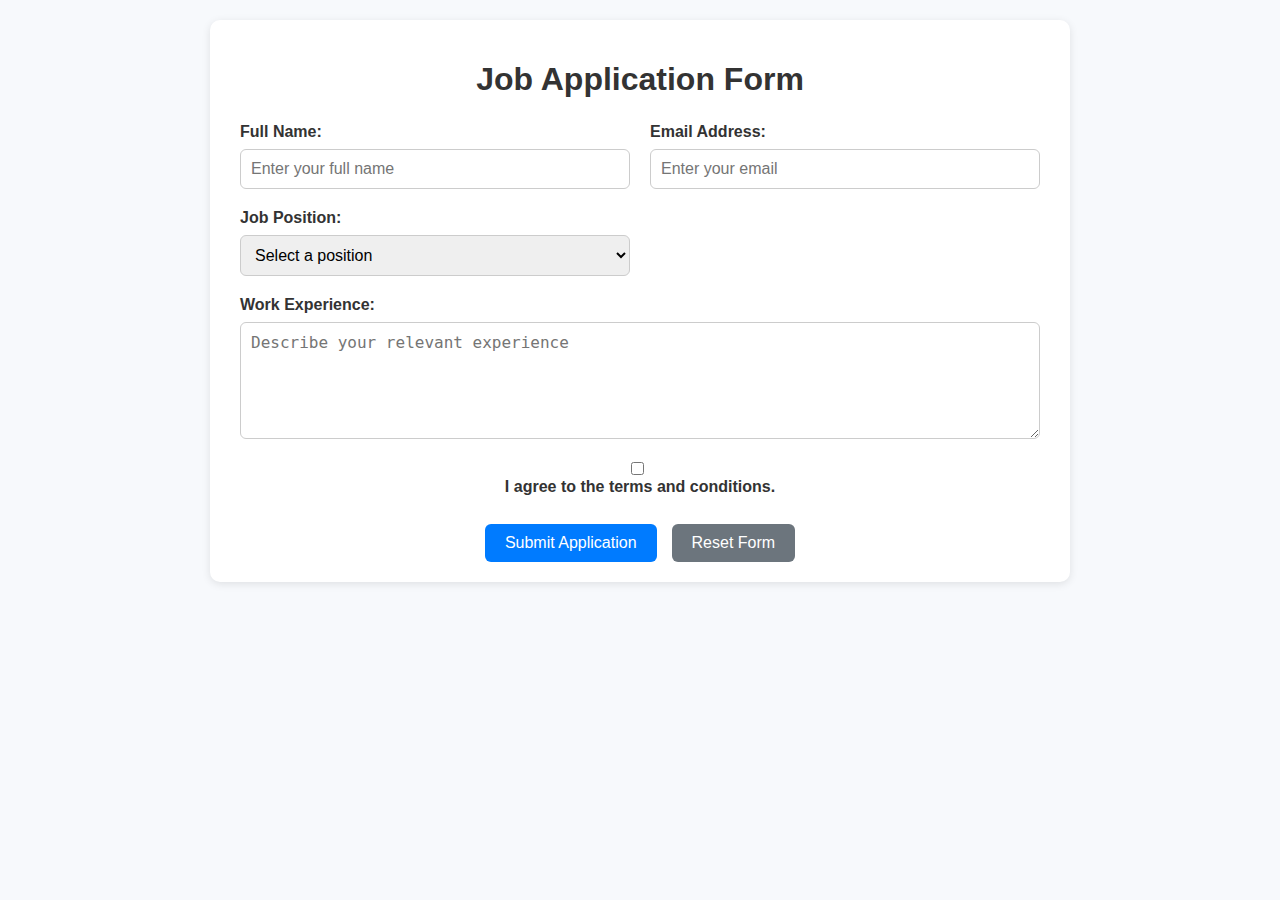
<file: week-4/index.html>
<!DOCTYPE html>
<html lang="en">
  <head>
    <meta charset="UTF-8" />
    <meta name="viewport" content="width=device-width, initial-scale=1.0" />
    <title>Job Application Form</title>
    <link rel="stylesheet" href="style.css" />
  </head>
  <body>
    <main class="container">
      <h1>Job Application Form</h1>
      <form action="https://postman-echo.com/post" method="post">
        <!-- Full Name -->
        <div class="form-group">
          <label for="fullname">Full Name:</label>
          <input
            type="text"
            id="fullname"
            name="fullname"
            required
            placeholder="Enter your full name"
          />
        </div>

        <!-- Email -->
        <div class="form-group">
          <label for="email">Email Address:</label>
          <input
            type="email"
            id="email"
            name="email"
            required
            placeholder="Enter your email"
          />
        </div>

        <!-- Job Position -->
        <div class="form-group">
          <label for="position">Job Position:</label>
          <select id="position" name="position" required>
            <option value="">Select a position</option>
            <option value="frontend">Frontend Developer</option>
            <option value="backend">Backend Developer</option>
            <option value="designer">UI/UX Designer</option>
            <option value="pm">Project Manager</option>
          </select>
        </div>

        <!-- Work Experience -->
        <div class="form-group full-width">
          <label for="experience">Work Experience:</label>
          <textarea
            id="experience"
            name="experience"
            rows="5"
            placeholder="Describe your relevant experience"
          ></textarea>
        </div>

        <!-- Terms Agreement -->
        <div class="form-group full-width checkbox-group">
          <input type="checkbox" id="terms" name="terms" required />
          <label for="terms">I agree to the terms and conditions.</label>
        </div>

        <!-- Buttons -->
        <div class="form-buttons full-width">
          <button type="submit">Submit Application</button>
          <button type="reset" class="reset-btn">Reset Form</button>
        </div>
      </form>
    </main>
  </body>
</html>
</file>
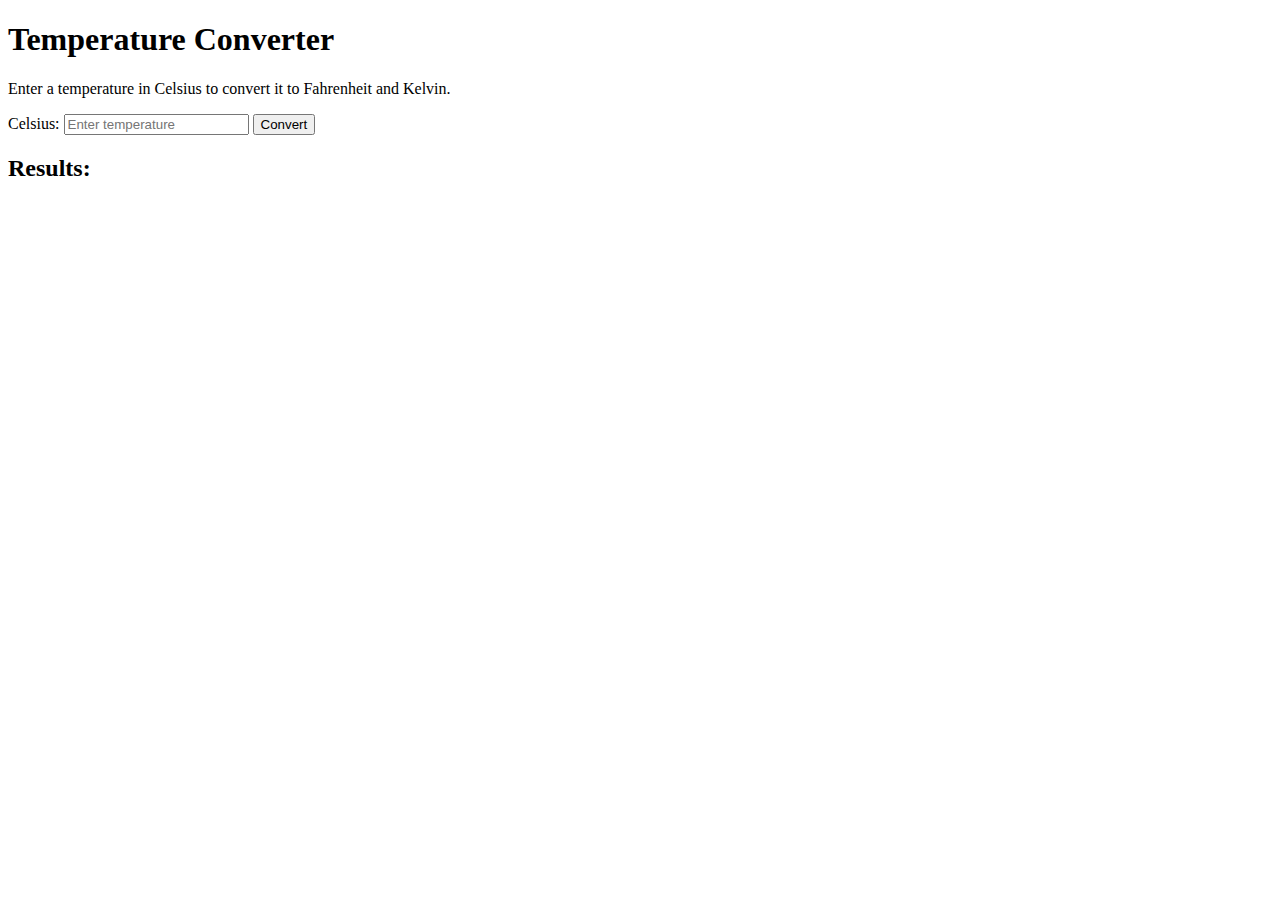
<file: javascript_week5/js_reacp1/assignment_1/index.html>
<!DOCTYPE html>
<html lang="en">
  <head>
    <meta charset="UTF-8" />
    <meta name="viewport" content="width=device-width, initial-scale=1.0" />
    <title>Assignment 1 - Temperature Converter</title>
  </head>
  <body>
    <h1>Temperature Converter</h1>
    <p>
      Enter a temperature in Celsius to convert it to Fahrenheit and Kelvin.
    </p>

    <label for="celsiusInput">Celsius:</label>
    <input type="number" id="celsiusInput" placeholder="Enter temperature" />
    <button id="convertBtn">Convert</button>

    <h2>Results:</h2>
    <p id="fahrenheitOutput"></p>
    <p id="kelvinOutput"></p>

    <script src="main.js"></script>
  </body>
</html>
</file>
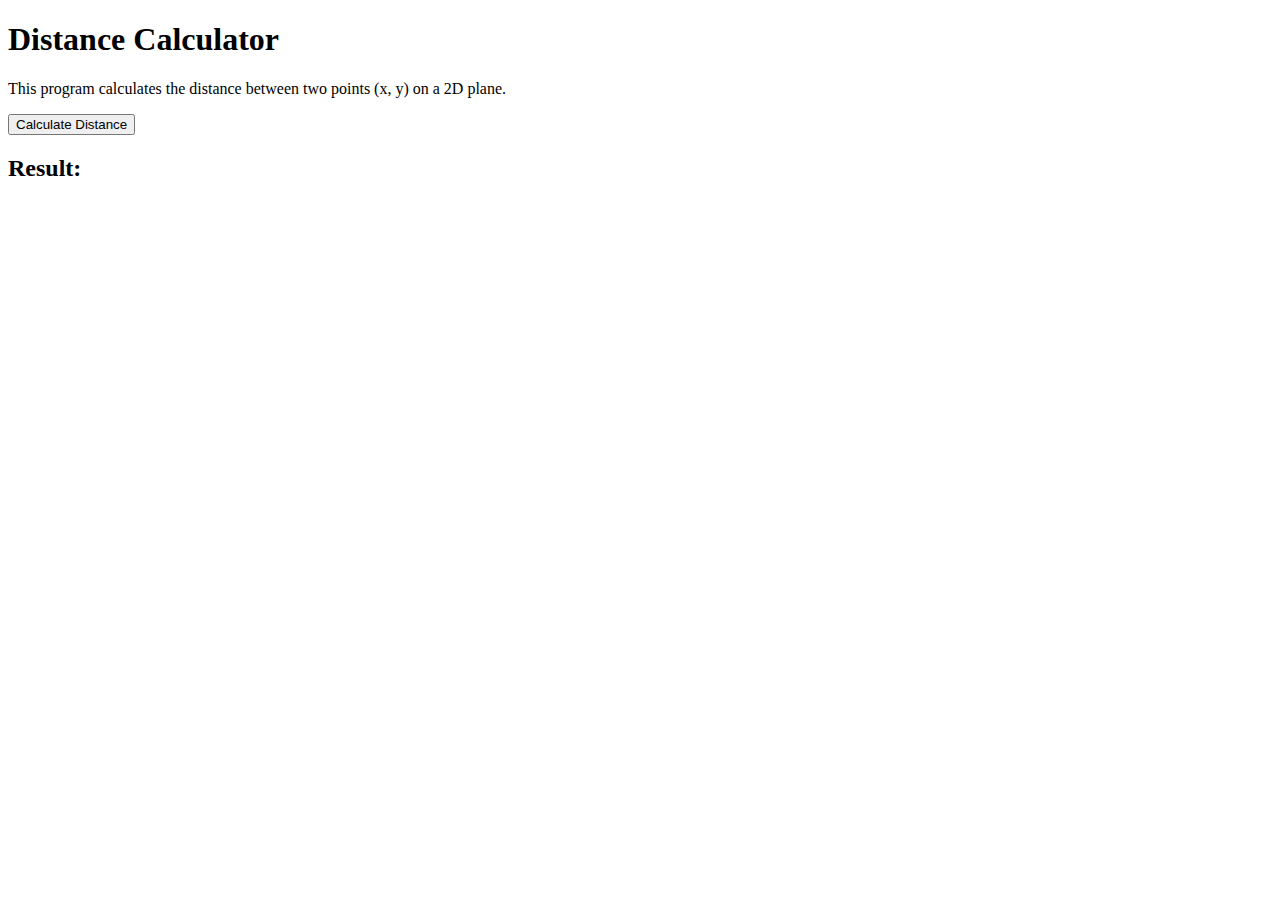
<file: javascript_week5/js_reacp1/assignment_2/index.html>
<!DOCTYPE html>
<html lang="en">
  <head>
    <meta charset="UTF-8" />
    <meta name="viewport" content="width=device-width, initial-scale=1.0" />
    <title>Assignment 2 - Distance Between Two Points</title>
  </head>
  <body>
    <h1>Distance Calculator</h1>
    <p>
      This program calculates the distance between two points (x, y) on a 2D
      plane.
    </p>

    <button id="calculateBtn">Calculate Distance</button>

    <h2>Result:</h2>
    <p id="result"></p>

    <script src="main.js"></script>
  </body>
</html>
</file>
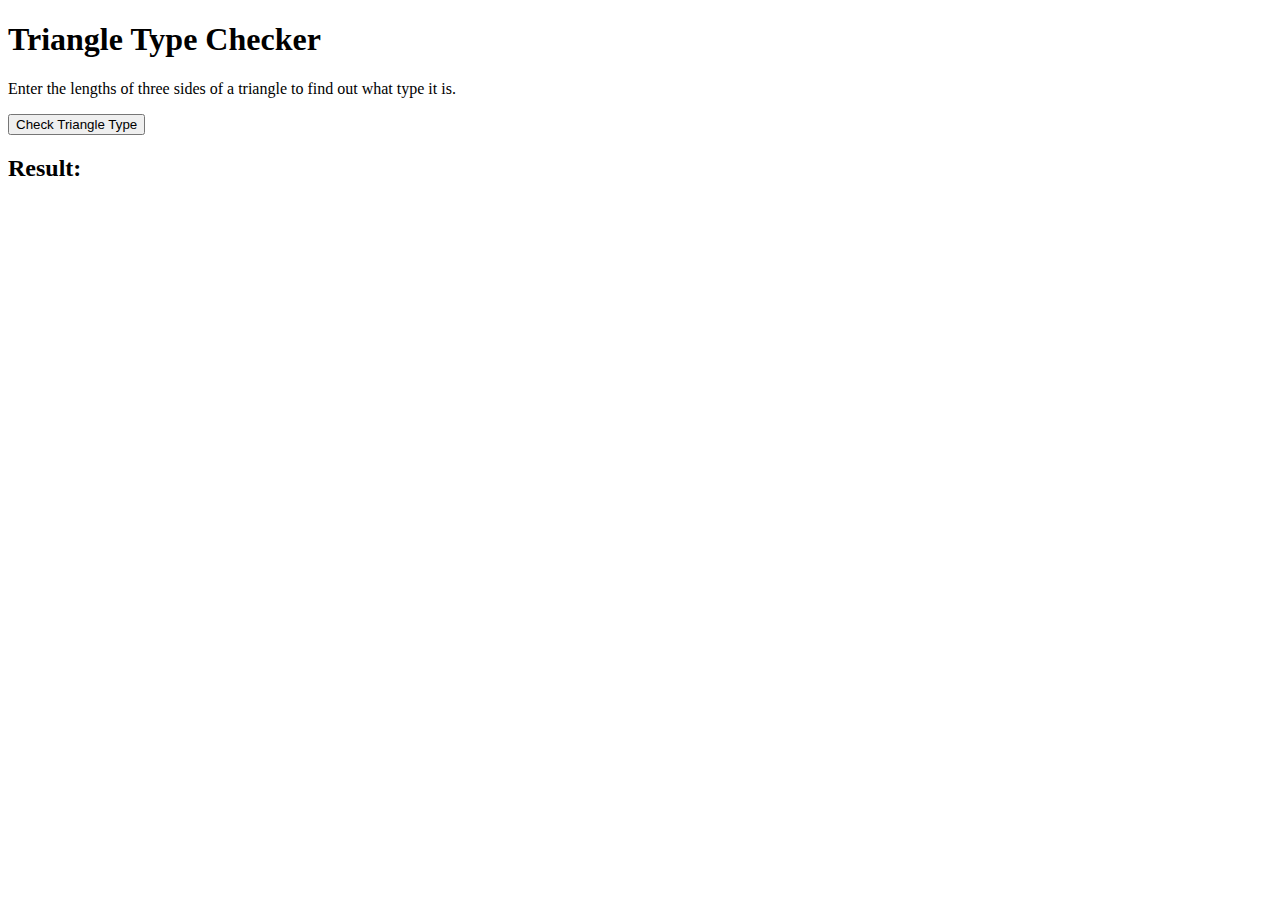
<file: javascript_week5/js_reacp1/assignment_3/index.html>
<!DOCTYPE html>
<html lang="en">
  <head>
    <meta charset="UTF-8" />
    <meta name="viewport" content="width=device-width, initial-scale=1.0" />
    <title>Assignment 3 - Triangle Type Checker</title>
  </head>
  <body>
    <h1>Triangle Type Checker</h1>
    <p>
      Enter the lengths of three sides of a triangle to find out what type it
      is.
    </p>

    <button id="checkTriangleBtn">Check Triangle Type</button>

    <h2>Result:</h2>
    <p id="result"></p>

    <script src="main.js"></script>
  </body>
</html>
</file>
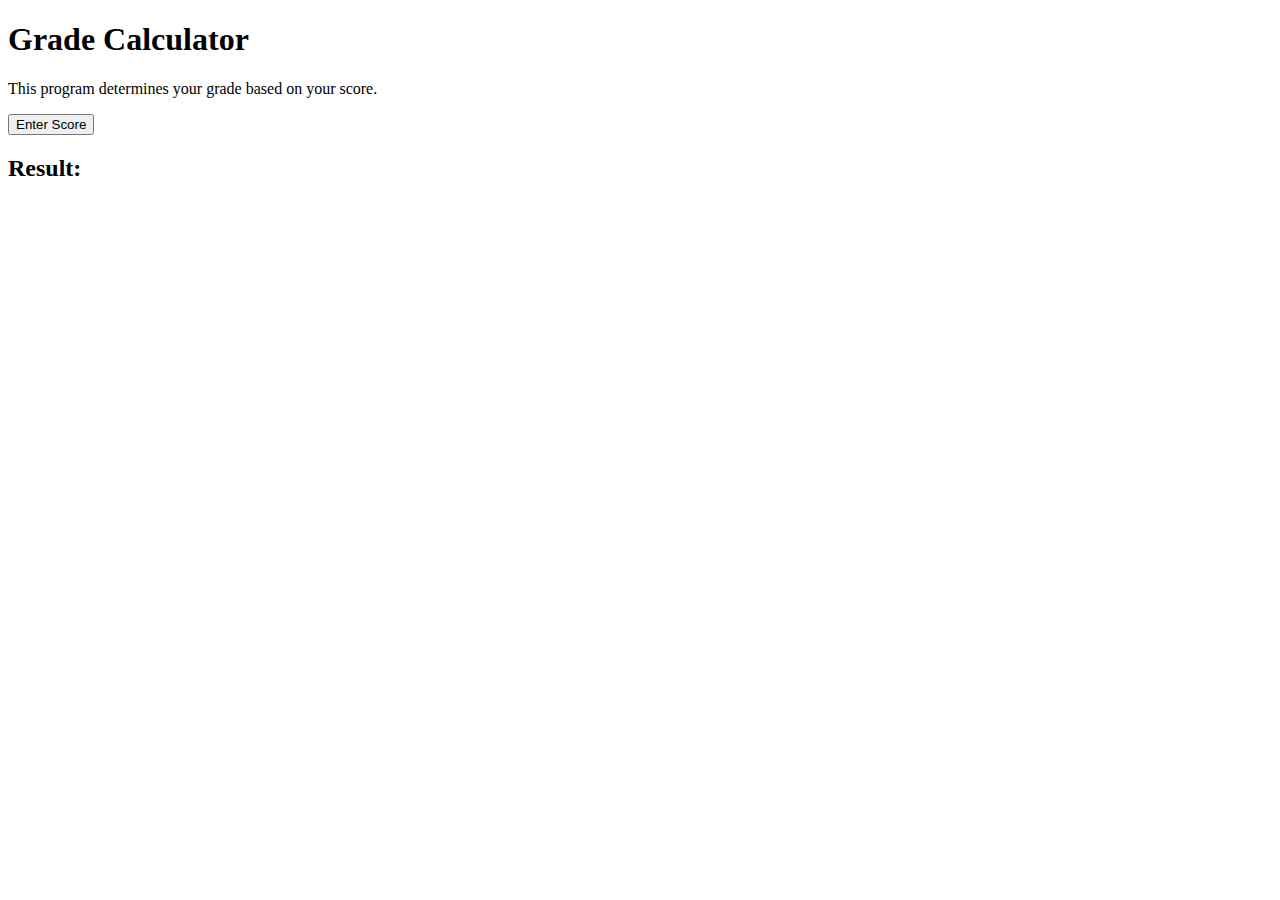
<file: javascript_week5/js_reacp1/assignment_4/index.html>
<!DOCTYPE html>
<html lang="en">
  <head>
    <meta charset="UTF-8" />
    <meta name="viewport" content="width=device-width, initial-scale=1.0" />
    <title>Assignment 4 - Grade Calculator</title>
  </head>
  <body>
    <h1>Grade Calculator</h1>
    <p>This program determines your grade based on your score.</p>

    <button id="calculateGradeBtn">Enter Score</button>

    <h2>Result:</h2>
    <p id="result"></p>

    <script src="main.js"></script>
  </body>
</html>
</file>
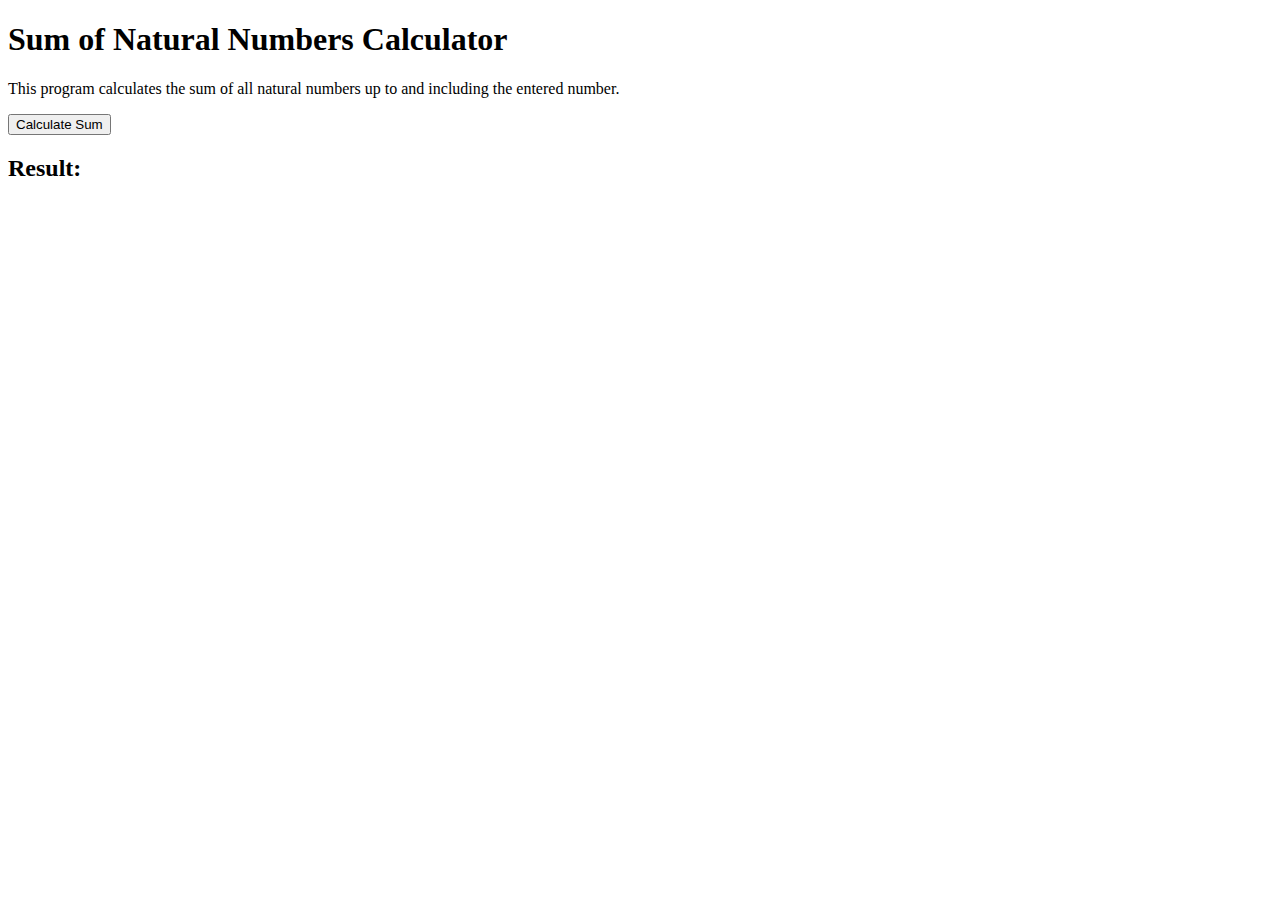
<file: javascript_week5/js_reacp1/assignment_5/index.html>
<!DOCTYPE html>
<html lang="en">
  <head>
    <meta charset="UTF-8" />
    <meta name="viewport" content="width=device-width, initial-scale=1.0" />
    <title>Assignment 5 - Sum of Natural Numbers</title>
  </head>
  <body>
    <h1>Sum of Natural Numbers Calculator</h1>
    <p>
      This program calculates the sum of all natural numbers up to and including
      the entered number.
    </p>

    <button id="calculateSumBtn">Calculate Sum</button>

    <h2>Result:</h2>
    <p id="result"></p>

    <script src="main.js"></script>
  </body>
</html>
</file>
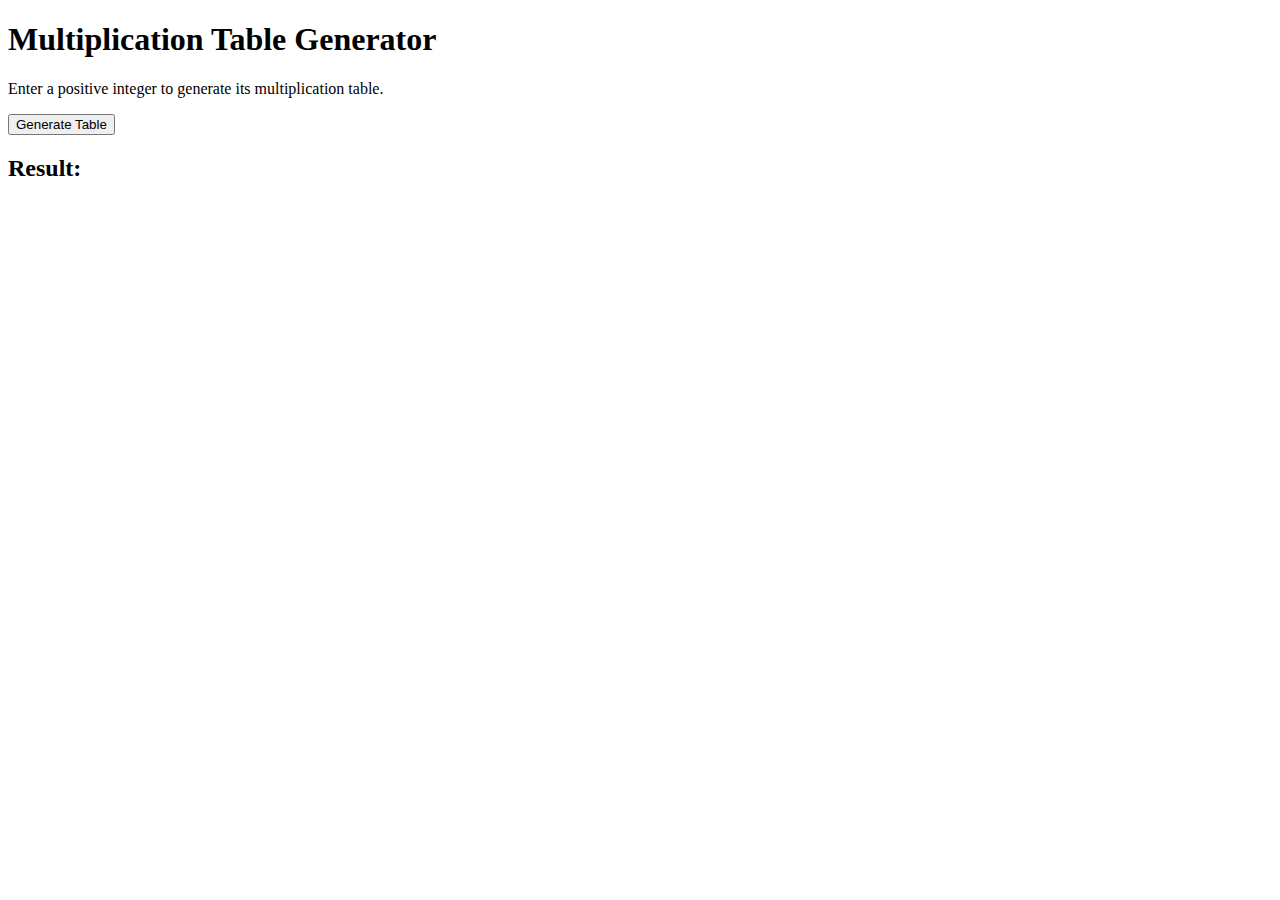
<file: javascript_week5/js_reacp1/assignment_6/index.html>
<!DOCTYPE html>
<html lang="en">
  <head>
    <meta charset="UTF-8" />
    <meta name="viewport" content="width=device-width, initial-scale=1.0" />
    <title>Assignment 6 - Multiplication Table</title>
    <style>
      table {
        border-collapse: collapse;
        margin-top: 15px;
      }
      th,
      td {
        border: 1px solid #000;
        padding: 6px 10px;
        text-align: center;
      }
      th {
        background-color: #f2f2f2;
      }
    </style>
  </head>
  <body>
    <h1>Multiplication Table Generator</h1>
    <p>Enter a positive integer to generate its multiplication table.</p>

    <button id="generateTableBtn">Generate Table</button>

    <h2>Result:</h2>
    <div id="tableContainer"></div>

    <script src="main.js"></script>
  </body>
</html>
</file>
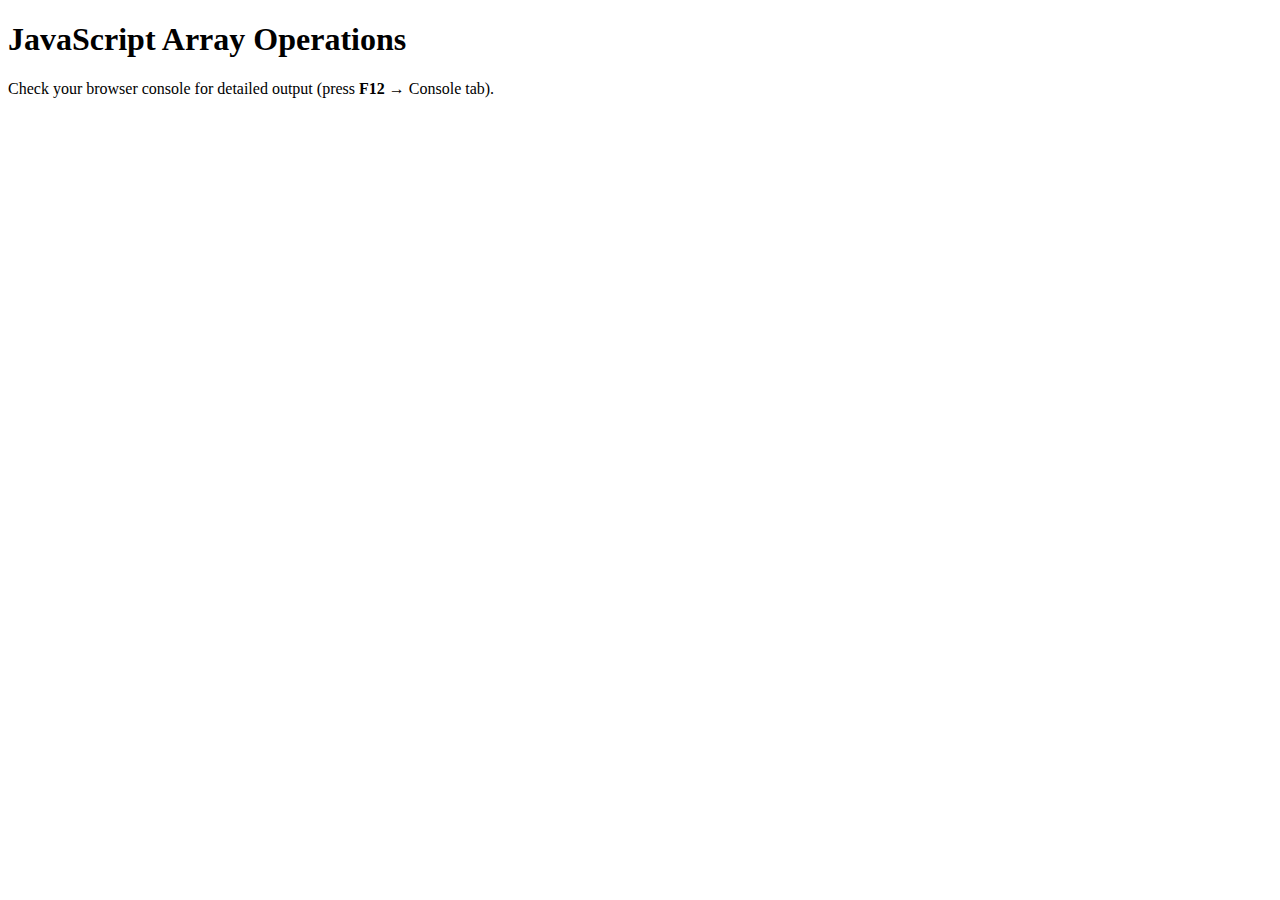
<file: javascript_week5/js_recap2/assignment_2/index.html>
<!DOCTYPE html>
<html lang="en">
  <head>
    <meta charset="UTF-8" />
    <meta name="viewport" content="width=device-width, initial-scale=1.0" />
    <title>Array Operations Example</title>
  </head>
  <body>
    <h1>JavaScript Array Operations</h1>
    <p>
      Check your browser console for detailed output (press <b>F12</b> → Console
      tab).
    </p>

    <script src="main.js"></script>
  </body>
</html>
</file>
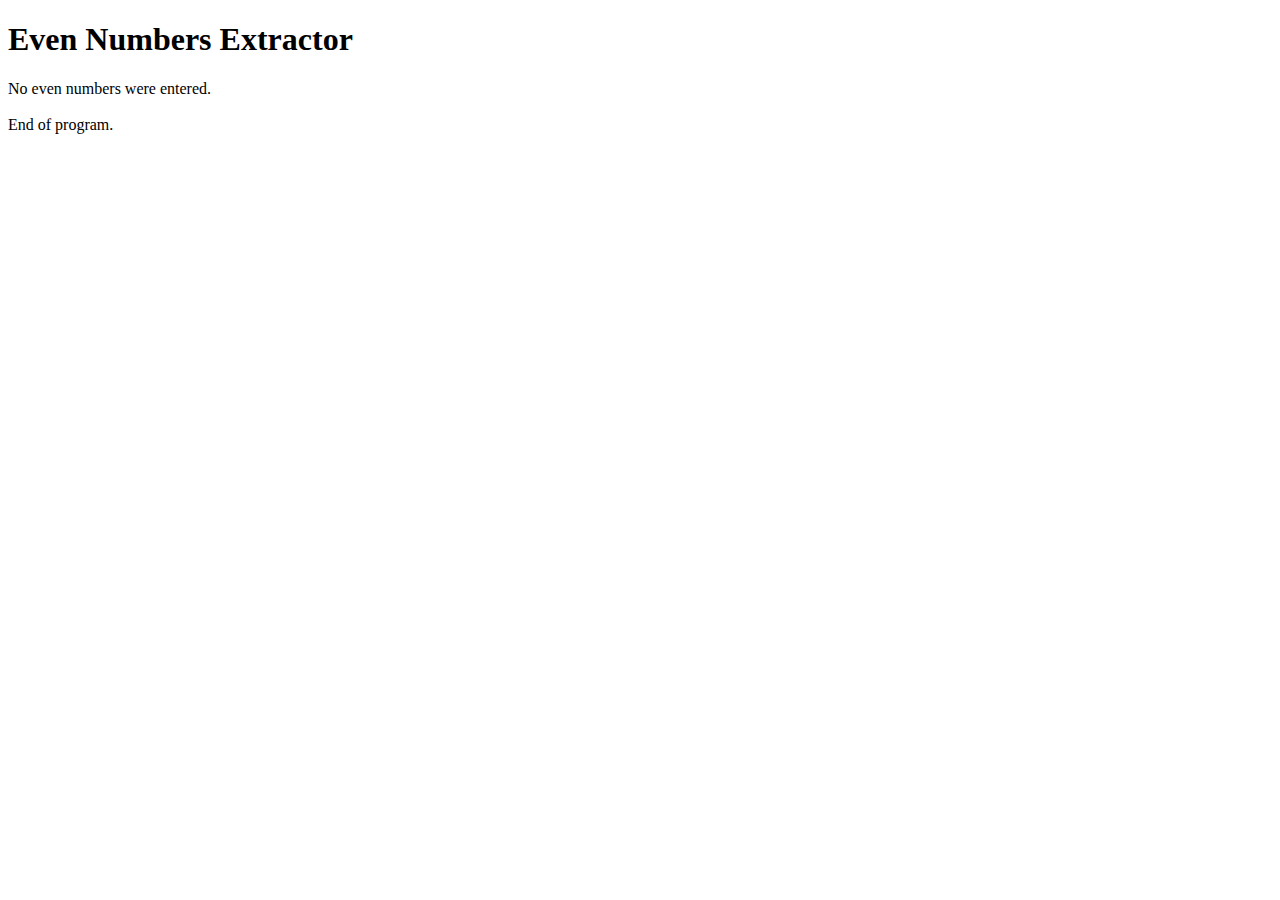
<file: javascript_week5/js_recap2/assignment_3/index.html>
<!DOCTYPE html>
<html lang="en">
  <head>
    <meta charset="UTF-8" />
    <meta name="viewport" content="width=device-width, initial-scale=1.0" />
    <title>Even Numbers Extractor</title>
  </head>
  <body>
    <h1>Even Numbers Extractor</h1>
    <p id="output"></p>
    <script src="main.js"></script>
  </body>
</html>
</file>
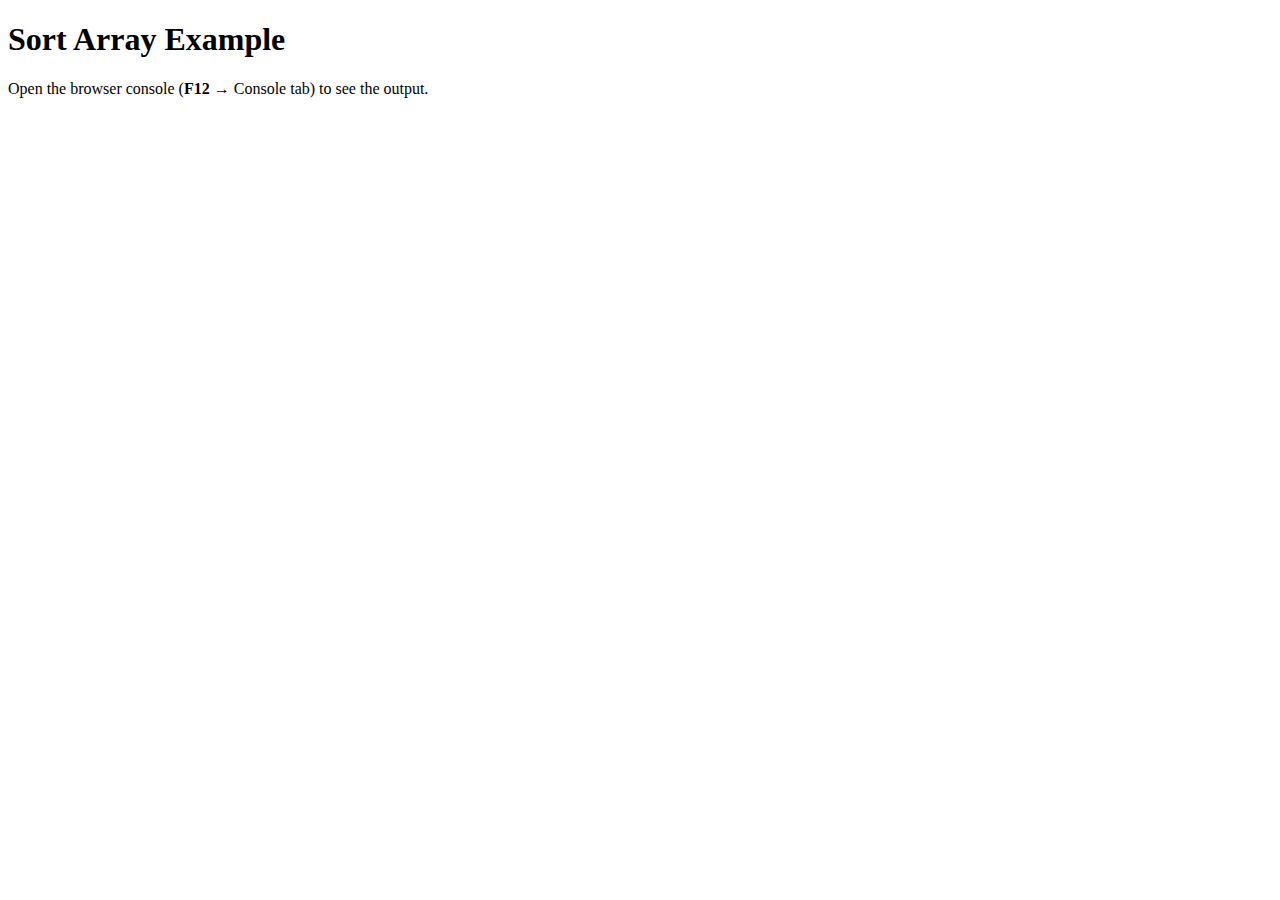
<file: javascript_week5/js_recap2/assignment_4/index.html>
<!DOCTYPE html>
<html lang="en">
  <head>
    <meta charset="UTF-8" />
    <meta name="viewport" content="width=device-width, initial-scale=1.0" />
    <title>Sort Array Example</title>
  </head>
  <body>
    <h1>Sort Array Example</h1>
    <p>
      Open the browser console (<b>F12</b> → Console tab) to see the output.
    </p>
    <script src="main.js"></script>
  </body>
</html>
</file>
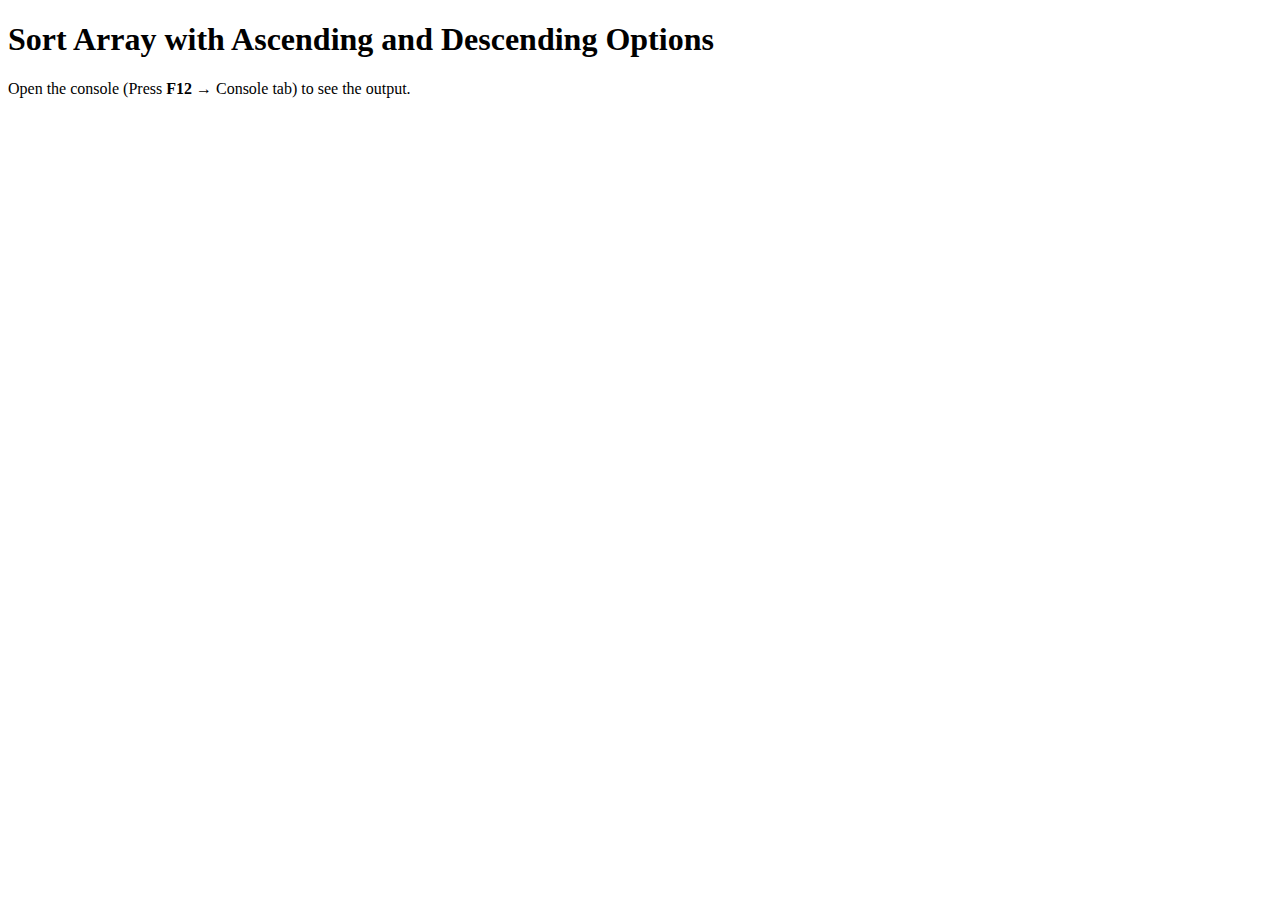
<file: javascript_week5/js_recap2/assignment_5/index.html>
<!DOCTYPE html>
<html lang="en">
  <head>
    <meta charset="UTF-8" />
    <meta name="viewport" content="width=device-width, initial-scale=1.0" />
    <title>Sort Array with Order Option</title>
  </head>
  <body>
    <h1>Sort Array with Ascending and Descending Options</h1>
    <p>Open the console (Press <b>F12</b> → Console tab) to see the output.</p>
    <script src="main.js"></script>
  </body>
</html>
</file>
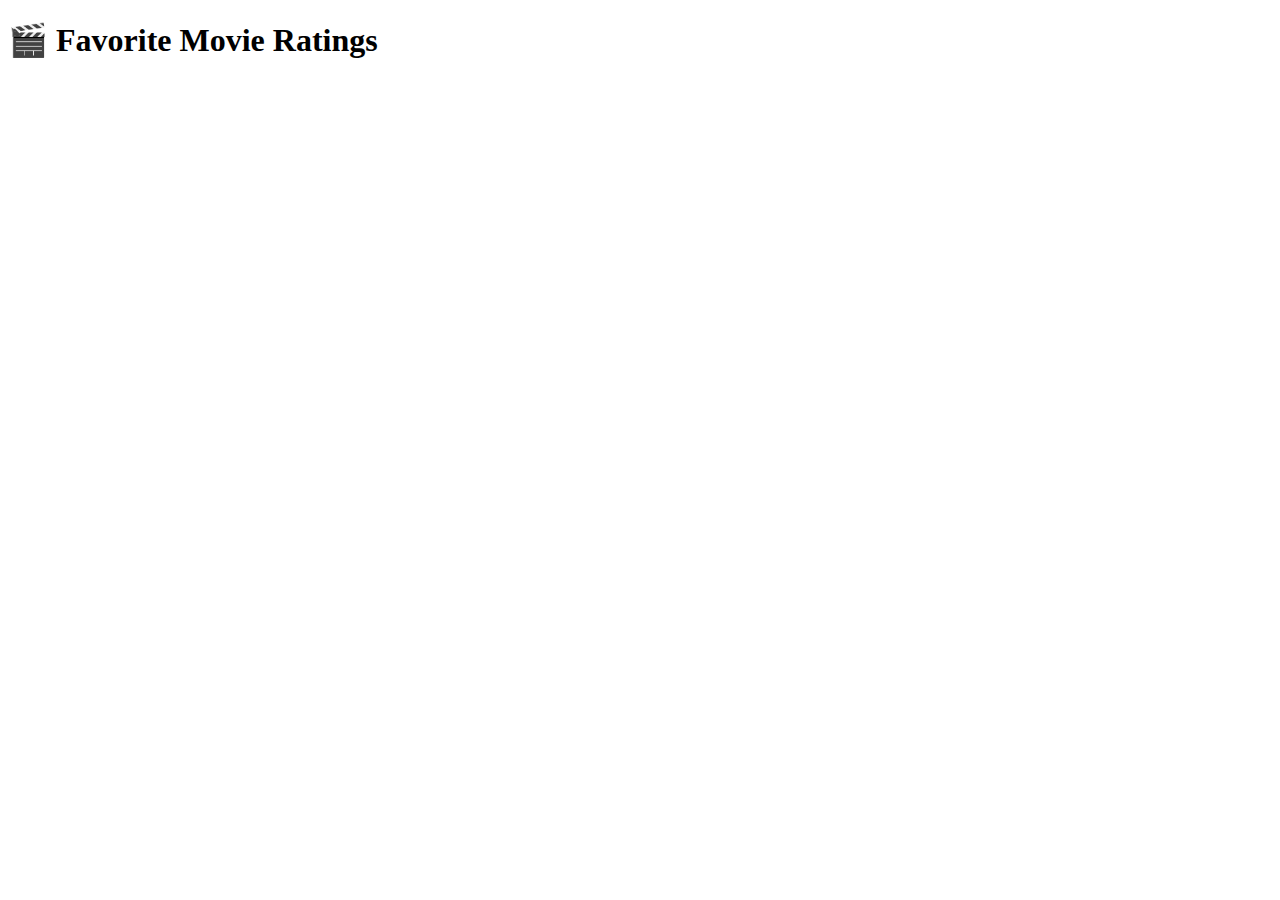
<file: javascript_week5/js_recap2/assignment_6/index.html>
<!DOCTYPE html>
<html lang="en">
<head>
  <meta charset="UTF-8" />
  <meta name="viewport" content="width=device-width, initial-scale=1.0" />
  <title>Movie Rating Tracker</title>
</head>
<body>
  <h1>🎬 Favorite Movie Ratings</h1>
  <div id="output"></div>
  <script src="main.js"></script>
</body>
</html>
</file>
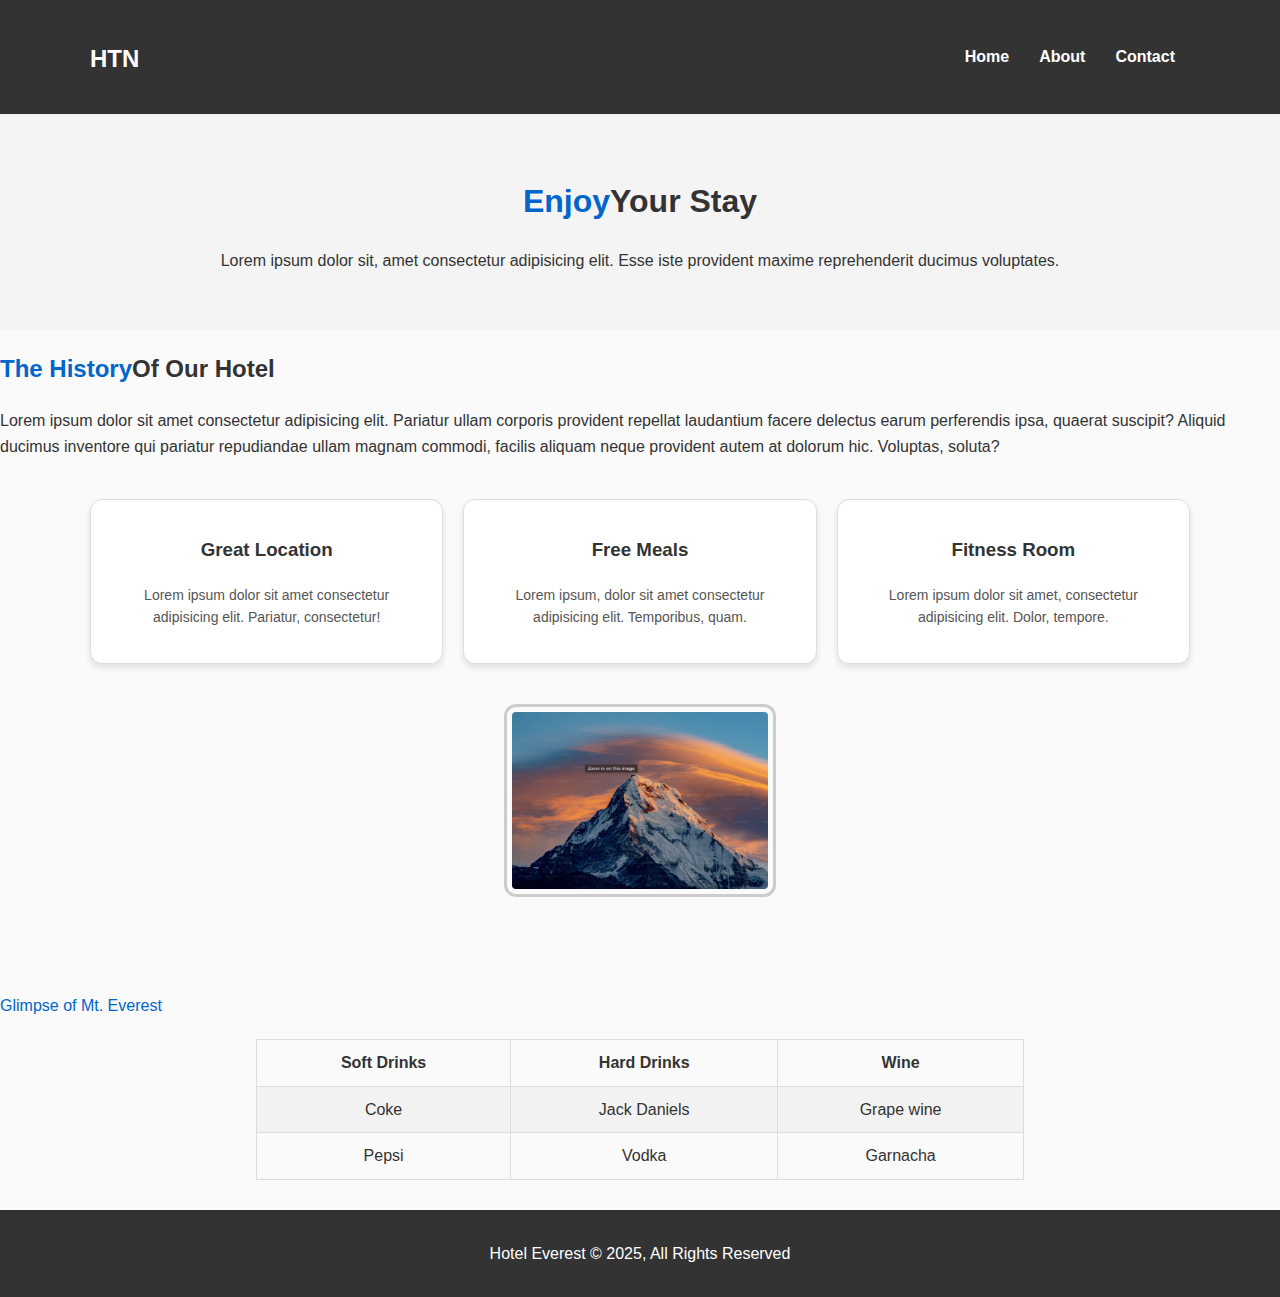
<file: assignment_1.html>
<!DOCTYPE html>
<html lang="en">
  <head>
    <meta charset="UTF-8" />
    <meta name="viewport" content="width=device-width, initial-scale=1.0" />
    <meta
      name="description"
      content="Welcome to the most beautiful hotel in Butwal "
    />
    <meta name="keywords" content="hotel, butwal hotel, lumbini hotel" />
    <link rel="stylesheet" href="style.css" />

    <title>Hotel Everest | Welcome</title>
  </head>
  <body>
    <header>
      <nav id="navbar">
        <div class="container">
          <h1 class="logo"><a href="assignment_1.html">HTN</a></h1>
          <ul>
            <li><a class="current" href="assignment_1.html">Home</a></li>
            <li><a href="about.html">About</a></li>
            <li><a href="contact.html">Contact</a></li>
          </ul>
        </div>
      </nav>
      <div id="showcase">
        <div class="container">
          <div class="showcase-content">
            <h1><span class="text-primary">Enjoy</span>Your Stay</h1>
            <p class="lead">
              Lorem ipsum dolor sit, amet consectetur adipisicing elit. Esse
              iste provident maxime reprehenderit ducimus voluptates.
            </p>
            <!-- <a class="btn" href="about.html">About Our Hotel</a> -->
          </div>
        </div>
      </div>
    </header>

    <section id="home-info" class="bg-dark">
      <div class="info-img"></div>
      <div class="info-content">
        <h2><span class="text-primary">The History</span>Of Our Hotel</h2>
        <p>
          Lorem ipsum dolor sit amet consectetur adipisicing elit. Pariatur
          ullam corporis provident repellat laudantium facere delectus earum
          perferendis ipsa, quaerat suscipit? Aliquid ducimus inventore qui
          pariatur repudiandae ullam magnam commodi, facilis aliquam neque
          provident autem at dolorum hic. Voluptas, soluta?
        </p>
        <!-- <a href="about.html" class="btn btn-light">Read More</a> -->
      </div>
    </section>

    <section id="features">
      <div class="box btn-light">
        <i class="fa-sharp fa-solid fa-3x" style="color: #020203"></i>
        <h3>Great Location</h3>
        <p>
          Lorem ipsum dolor sit amet consectetur adipisicing elit. Pariatur,
          consectetur!
        </p>
      </div>
      <div class="box bg-primary">
        <i class="fa-sharp fa-solid fa-3x" style="color: #020203"></i>
        <h3>Free Meals</h3>
        <p>
          Lorem ipsum, dolor sit amet consectetur adipisicing elit. Temporibus,
          quam.
        </p>
      </div>
      <div class="box bg-light">
        <i class="fa-sharp fa-solid fa-3x" style="color: #020203"></i>
        <h3>Fitness Room</h3>
        <p>
          Lorem ipsum dolor sit amet, consectetur adipisicing elit. Dolor,
          tempore.
        </p>
      </div>
    </section>

    <img src="./img/everest.png" alt="Mt.Everest" style="width: 20%" />
    <!-- image -->
    <br /><br /><br />
    <a href="https://www.britannica.com/place/Mount-Everest" target="_blank"
      >Glimpse of Mt. Everest</a
    >
    <!-- table -->
    <table>
      <tr>
        <th>Soft Drinks</th>
        <th>Hard Drinks</th>
        <th>Wine</th>
      </tr>
      <tr>
        <td>Coke</td>
        <td>Jack Daniels</td>
        <td>Grape wine</td>
      </tr>
      <tr>
        <td>Pepsi</td>
        <td>Vodka</td>
        <td>Garnacha</td>
      </tr>
    </table>
    <footer id="main-footer">
      <p>Hotel Everest &copy; 2025, All Rights Reserved</p>
    </footer>
  </body>
</html>
</file>
<file: week-4/style.css>
/* Basic styling */
body {
  font-family: Arial, sans-serif;
  background-color: #f7f9fc;
  margin: 0;
  padding: 20px;
  display: flex;
  justify-content: center;
}

.container {
  background: #fff;
  padding: 20px 30px;
  border-radius: 10px;
  box-shadow: 0 2px 8px rgba(0,0,0,0.1);
  max-width: 800px;
  width: 100%;
}

h1 {
  text-align: center;
  color: #333;
  margin-bottom: 25px;
}

/* Form grid layout */
form {
  display: grid;
  grid-template-columns: 1fr;
  gap: 20px;
}

/* Two-column layout for wider screens */
@media (min-width: 600px) {
  form {
    grid-template-columns: 1fr 1fr;
  }
}

/* Shared styles */
.form-group {
  display: flex;
  flex-direction: column;
}

.full-width {
  grid-column: 1 / -1;
}

label {
  font-weight: bold;
  margin-bottom: 8px;
  color: #333;
}

input, select, textarea {
  padding: 10px;
  border: 1px solid #ccc;
  border-radius: 6px;
  font-size: 1rem;
}

input:focus, select:focus, textarea:focus {
  outline: none;
  border-color: #007BFF;
}

/* Checkbox layout */
.checkbox-group {
  display: flex;
  align-items: center;
}

.checkbox-group input {
  width: auto;
  margin-right: 10px;
}

/* Buttons */
.form-buttons {
  display: flex;
  justify-content: center;
  gap: 15px;
}

button {
  padding: 10px 20px;
  border: none;
  border-radius: 6px;
  background-color: #007BFF;
  color: #fff;
  font-size: 1rem;
  cursor: pointer;
  transition: background 0.3s ease;
}

button:hover {
  background-color: #0056b3;
}

.reset-btn {
  background-color: #6c757d;
}

.reset-btn:hover {
  background-color: #5a6268;
}
</file>
<file: style.css>
body {
  font-family: "Segoe UI", Arial, sans-serif;
  margin: 0;
  padding: 0;
  line-height: 1.6;
  background: #fafafa;
  color: #333;
}

/* Navigation bar */
#navbar {
  background: #333;
  color: #fff;
  padding: 10px 0;
}

#navbar .container {
  display: flex;
  justify-content: space-between;
  align-items: center;
  max-width: 1100px;
  margin: auto;
  padding: 0 20px;
}

#navbar .logo a {
  color: #fff;
  text-decoration: none;
  font-size: 24px;
  font-weight: bold;
}

#navbar ul {
  list-style: none;
  margin: 0;
  padding: 0;
  display: flex;
}

#navbar ul li {
  margin: 0 15px;
}

#navbar ul li a {
  color: #fff;
  text-decoration: none;
  font-weight: bold;
  transition: color 0.3s;
}

#navbar ul li a:hover {
  color: #ff9900;
  text-decoration: underline;
}

/* Showcase section */
#showcase {
  background: #f4f4f4;
  text-align: center;
  padding: 40px;
}

.text-primary {
  color: #0066cc;
}

/* Image styling */
img {
  border: 3px solid #ccc;
  border-radius: 12px;
  padding: 5px;
  display: block;
  margin: 20px auto;
}

/* Links outside navbar */
a {
  color: #0066cc;
  text-decoration: none;
  transition: color 0.3s;
}

a:hover {
  color: #ff6600;
  text-decoration: underline;
}

/* Table styling */
table {
  border-collapse: collapse;
  width: 60%;
  margin: 20px auto;
}

table, th, td {
  border: 1px solid #ddd;
  padding: 10px;
  text-align: center;
}

tr:nth-child(even) {
  background-color: #f2f2f2;
}

/* Remove list bullets */
ul {
  list-style-type: none;
  padding: 0;
}

/* Box (cards) section */
#features {
  display: flex;
  justify-content: space-around;
  flex-wrap: wrap;
  max-width: 1100px;
  margin: 40px auto;
  gap: 20px;
}

.box {
  flex: 1 1 250px;
  background: #fff;
  border: 1px solid #ddd;
  border-radius: 12px;
  padding: 20px;
  text-align: center;
  box-shadow: 0 4px 6px rgba(0,0,0,0.1);
  transition: transform 0.3s, box-shadow 0.3s;
}

.box h3 {
  margin-top: 15px;
  color: #333;
}

.box p {
  font-size: 14px;
  color: #555;
}

/* Hover effect for box cards */
.box:hover {
  transform: translateY(-5px);
  box-shadow: 0 6px 12px rgba(0,0,0,0.15);
}

/* Footer */
#main-footer {
  background: #333;
  color: #fff;
  text-align: center;
  padding: 15px;
  margin-top: 30px;
}
</file>
